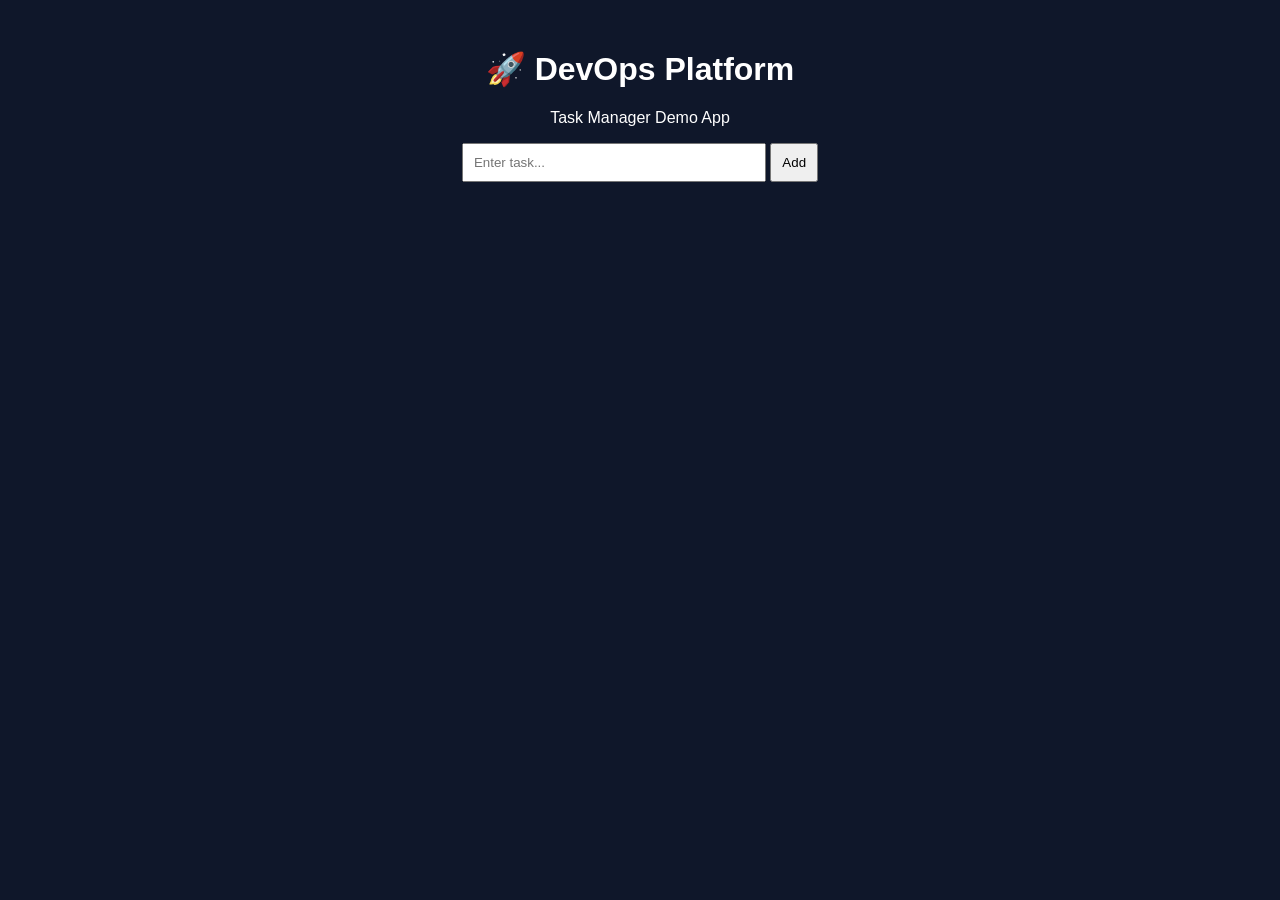
<file: app/index.html>
<!DOCTYPE html>
<html lang="en">
<head>
    <meta charset="UTF-8">
    <title>DevOps Platform</title>
    <link rel="stylesheet" href="style.css">
</head>
<body>

    <div class="container">
        <h1>🚀 DevOps Platform</h1>

        <p>Task Manager Demo App</p>

        <input id="taskInput" placeholder="Enter task...">
        <button onclick="addTask()">Add</button>

        <ul id="taskList"></ul>
    </div>

    <script src="app.js"></script>
</body>
</html>
</file>
<file: app/style.css>
body {
    font-family: Arial;
    background: #0f172a;
    color: white;
    text-align: center;
    margin-top: 50px;
}

.container {
    width: 400px;
    margin: auto;
}

input {
    padding: 10px;
    width: 70%;
}

button {
    padding: 10px;
    cursor: pointer;
}

li {
    margin: 10px;
    cursor: pointer;
}
</file>
